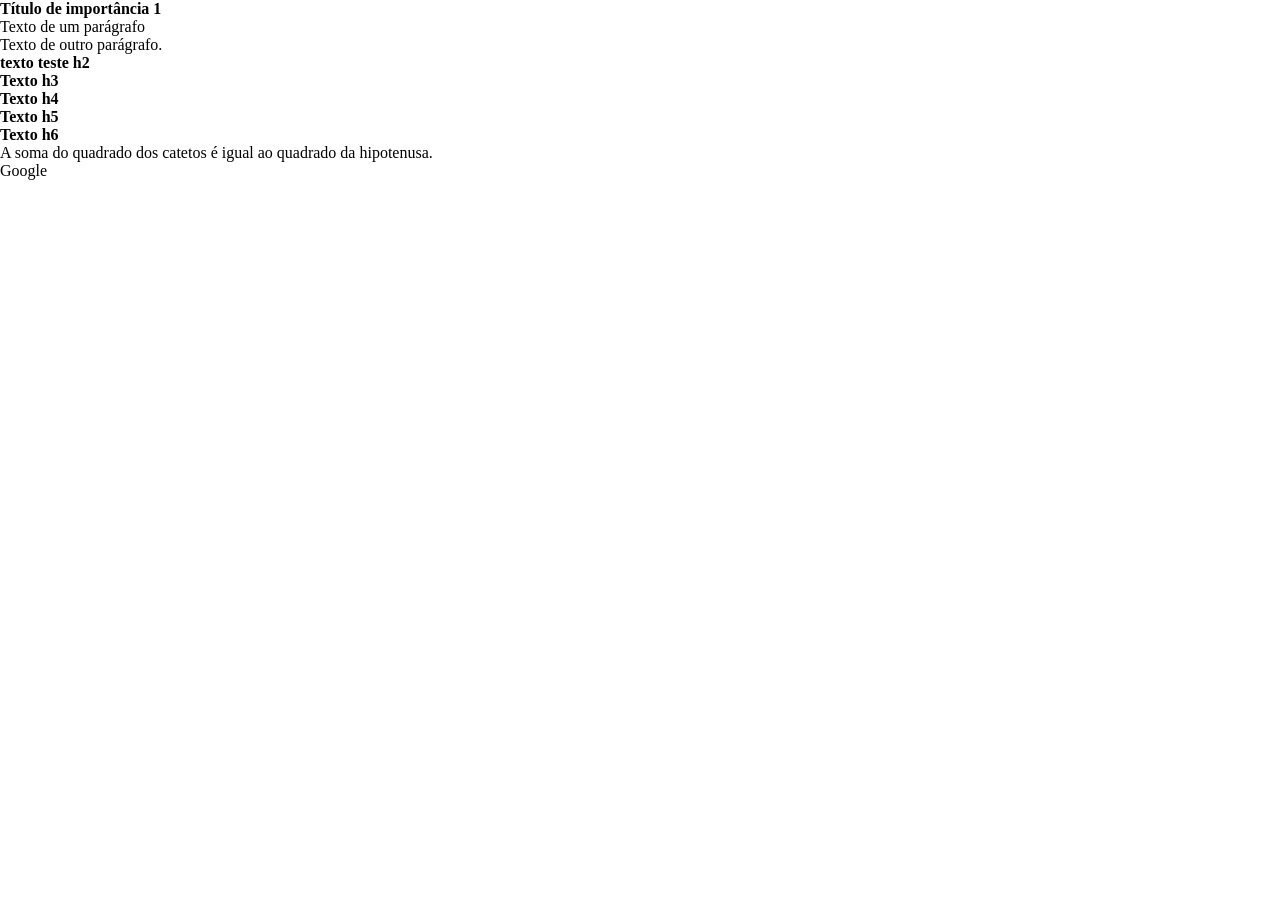
<file: index.html>
<!DOCTYPE html>
<html>
    <head>
        <title>Título da Página</title>
        <link rel="stylesheet" href="/assets/css/styles.css">
    </head>
    <body>
        <h1>Título de importância 1</h1>
        <p>Texto de um parágrafo</p>
        <p>Texto de outro parágrafo.</p>
        <h2>texto teste h2</h2>
        <h3>Texto h3</h3>
        <h4>Texto h4</h4>
        <h5>Texto h5</h5>
        <h6>Texto h6</h6>
        <p>A soma do quadrado dos catetos é igual ao quadrado da hipotenusa.</p>
        <a href="https://www.google.com.br/index.html" target="_blank">Google</a>
    </body>
</html>
</file>
<file: assets/css/styles.css>
*{
    padding: 0;
    margin: 0;
    list-style: none;
    text-decoration: none;
    color: #000;
    font-size: 1rem;
    box-sizing: border-box;
}

/* CABEÇALHO PRINCIPAL */
.main-header {
    background-color: rgb(132, 221, 211);
    display: flex;
    padding: 20px 40px;
    justify-content: space-between;
    align-items: center;
}

.main-header img{
    width: 250px;
   
}

.main-header ul{
    display: flex;
    padding: 20px;
    gap: 20px;

}
.main-header a {
    color: #fff;
    transition: color 0.5s;
}
.main-header a:hover {
    color: #333;
    transition: color 0.5s;
}
/* CONTEUDO PRINCIPAL */
.main-content{
   
}
/* RODAPE PRINCIPAL */
.main-footer{
   
}
/* GRID */
.col-1 {
    width: 8.33%
}
.col-2 {
    width: 16.66%
}
.col-3 {
    width: 25%
}
.col-4 {
    width: 33.33%
}
.col-5 {
    width: 41.66%
}
.col-6 {
    width: 50%
}
.col-7 {
    width: 58.33%
}
.col-8 {
    width: 66.66%
}
.col-9 {
    width: 75%
}
.col-10 {
    width: 83.33%
}
.col-11 {
    width: 91.66%
}
.col-12 {
    width: 100%
}

.row {
    display: flex;
    flex-wrap: wrap;
}
.w100 {
    width: 100%;
}

/* ESPAÇAMENTO */
.p-1 {
    padding: 10px;
}
.p-2 {
    padding: 20px;
}
.p-3 {
    padding: 30px;
}
.p-4 {
    padding: 40px;
}
.p-5 {
    padding: 50px;
}
.mb-1 {
    margin-bottom: 10px;
}
.mb-2 {
    margin-bottom: 20px;
}
.mb-3 {
    margin-bottom: 30px;
}
.mb-4 {
    margin-bottom: 40px;
}
.mb-5 {
    margin-bottom: 50px;
}
</file>
